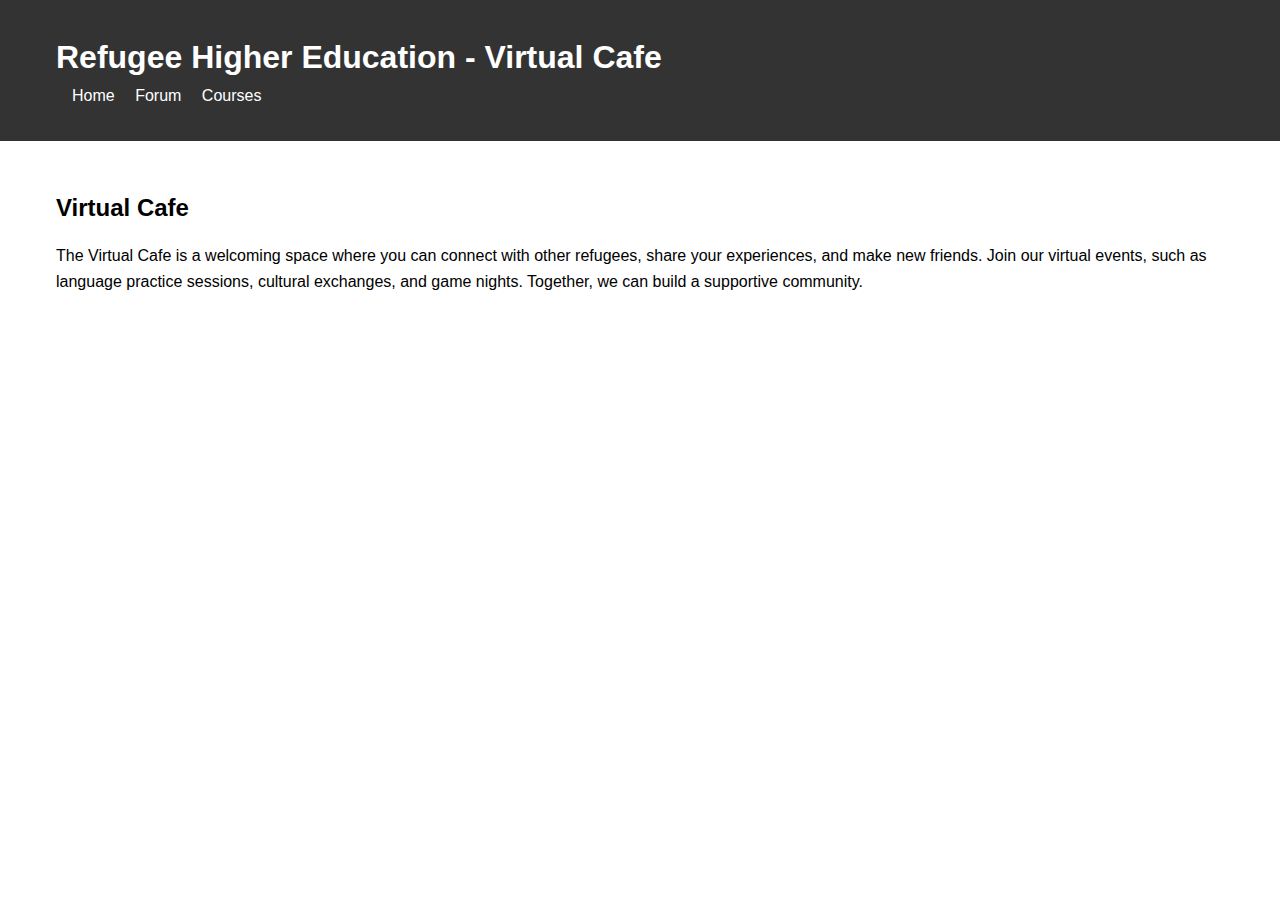
<file: cafe.html>
<!DOCTYPE html>
<html lang="en">
<head>
    <meta charset="UTF-8">
    <meta name="viewport" content="width=device-width, initial-scale=1.0">
    <link rel="stylesheet" href="main.css">
    <title>Refugee Higher Education - Virtual Cafe</title>
</head>
<body>
    <header>
        <div class="container">
            <h1>Refugee Higher Education - Virtual Cafe</h1>
            <nav>
                <ul>
                    <li><a href="index.html">Home</a></li>
                    <li><a href="forum.html">Forum</a></li>
                    <li><a href="courses.html">Courses</a></li>
                </ul>
            </nav>
        </div>
    </header>
    <section>
        <div class="container">
            <h2>Virtual Cafe</h2>
            <p>
                The Virtual Cafe is a welcoming space where you can connect with other refugees, share your experiences, and make new friends. Join our virtual events, such as language practice sessions, cultural exchanges, and game nights. Together, we can build a supportive community.
            </p>
            <!-- Add virtual cafe events and activities here, e.g., event schedule, links to join events, etc. -->
        </div>
    </section>
</body>
</html>
</file>
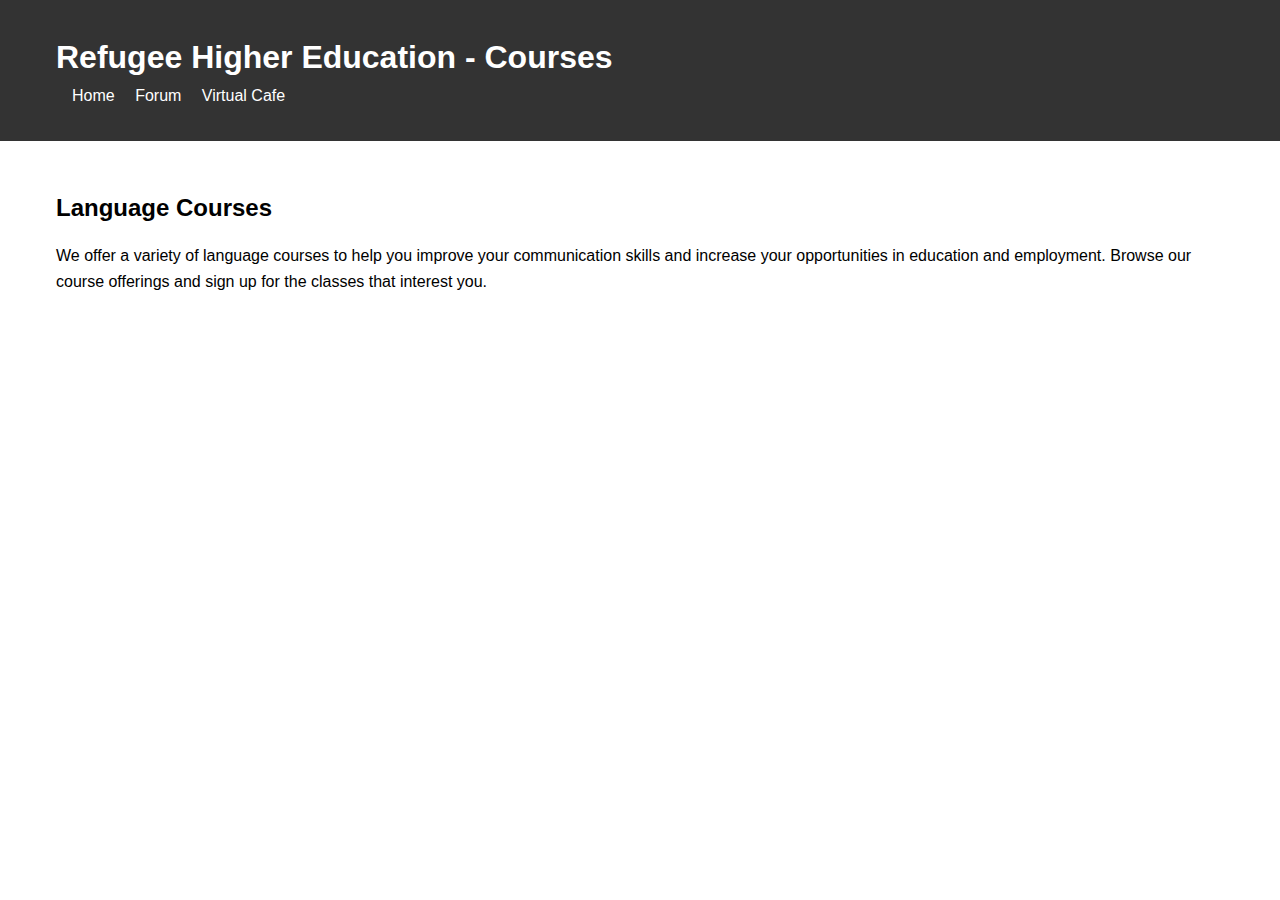
<file: courses.html>
<!DOCTYPE html>
<html lang="en">
<head>
    <meta charset="UTF-8">
    <meta name="viewport" content="width=device-width, initial-scale=1.0">
    <link rel="stylesheet" href="main.css">
    <title>Refugee Higher Education - Courses</title>
</head>
<body>
    <header>
        <div class="container">
            <h1>Refugee Higher Education - Courses</h1>
            <nav>
                <ul>
                    <li><a href="index.html">Home</a></li>
                    <li><a href="forum.html">Forum</a></li>
                    <li><a href="cafe.html">Virtual Cafe</a></li>
                </ul>
            </nav>
        </div>
    </header>
    <section>
        <div class="container">
            <h2>Language Courses</h2>
            <p>
                We offer a variety of language courses to help you improve your communication skills and increase your opportunities in education and employment. Browse our course offerings and sign up for the classes that interest you.
            </p>
            <!-- Add course listings here, e.g., course title, description, schedule, etc. -->
        </div>
    </section>
</body>
</html>
</file>
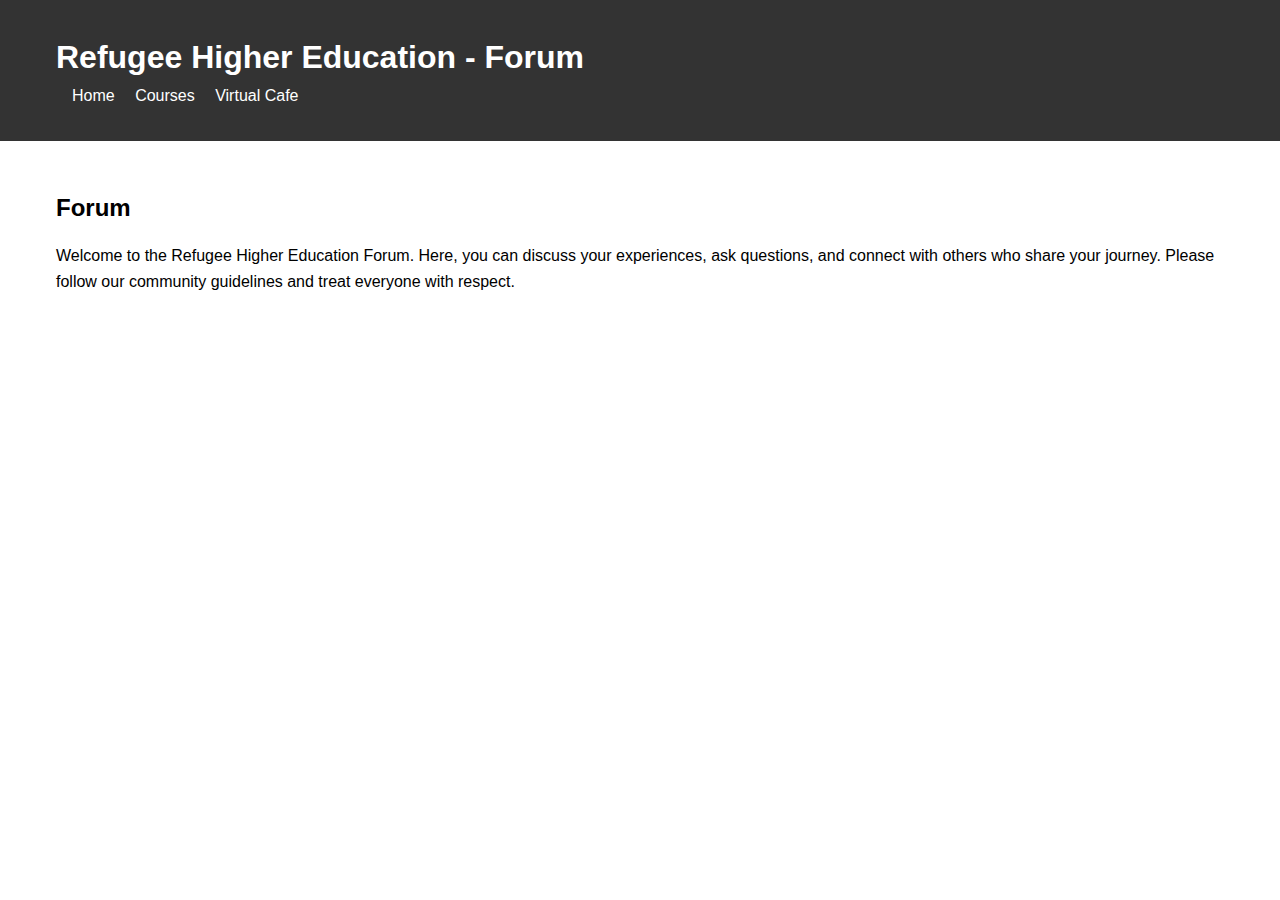
<file: forum.html>
<!DOCTYPE html>
<html lang="en">
<head>
    <meta charset="UTF-8">
    <meta name="viewport" content="width=device-width, initial-scale=1.0">
    <link rel="stylesheet" href="main.css">
    <title>Refugee Higher Education - Forum</title>
</head>
<body>
    <header>
        <div class="container">
            <h1>Refugee Higher Education - Forum</h1>
            <nav>
                <ul>
                    <li><a href="index.html">Home</a></li>
                    <li><a href="courses.html">Courses</a></li>
                    <li><a href="cafe.html">Virtual Cafe</a></li>
                </ul>
            </nav>
        </div>
    </header>
    <section>
        <div class="container">
            <h2>Forum</h2>
            <p>
                Welcome to the Refugee Higher Education Forum. Here, you can discuss your experiences, ask questions, and connect with others who share your journey. Please follow our community guidelines and treat everyone with respect.
            </p>
            <!-- Add forum components here, e.g., list of topics, discussion threads, etc. -->
        </div>
    </section>
</body>
</html>
</file>
<file: main.css>
* {
    margin: 0;
    padding: 0;
    box-sizing: border-box;
}

body {
    font-family: Arial, sans-serif;
    line-height: 1.6;
}

.container {
    max-width: 1200px;
    margin: 0 auto;
    padding: 1rem;
}

header {
    background-color: #333;
    color: #fff;
    padding: 1rem;
}

header h1 {
    display: inline;
}

nav ul {
    display: inline;
}

nav ul li {
    display: inline;
    margin-left: 1rem;
}

nav ul li a {
    color: #fff;
    text-decoration: none;
}

nav ul li a:hover {
    text-decoration: underline;
}

.hero {
    background-image: url('hero.jpg');
    background-position: center;
    background-repeat: no-repeat;
    background-size: cover;
    height: 60vh;
    display: flex;
    justify-content: center;
    align-items: center;
    color: #fff;
    text-shadow: 2px 2px 4px #000;
    font-size: 2rem;
    padding: 2rem;
}

section {
    padding: 2rem;
}

section h2 {
    margin-bottom: 1rem;
}

section p {
    margin-bottom: 1rem;
}

section img {
    max-width: 100%;
    margin-bottom: 1rem;
}
</file>
